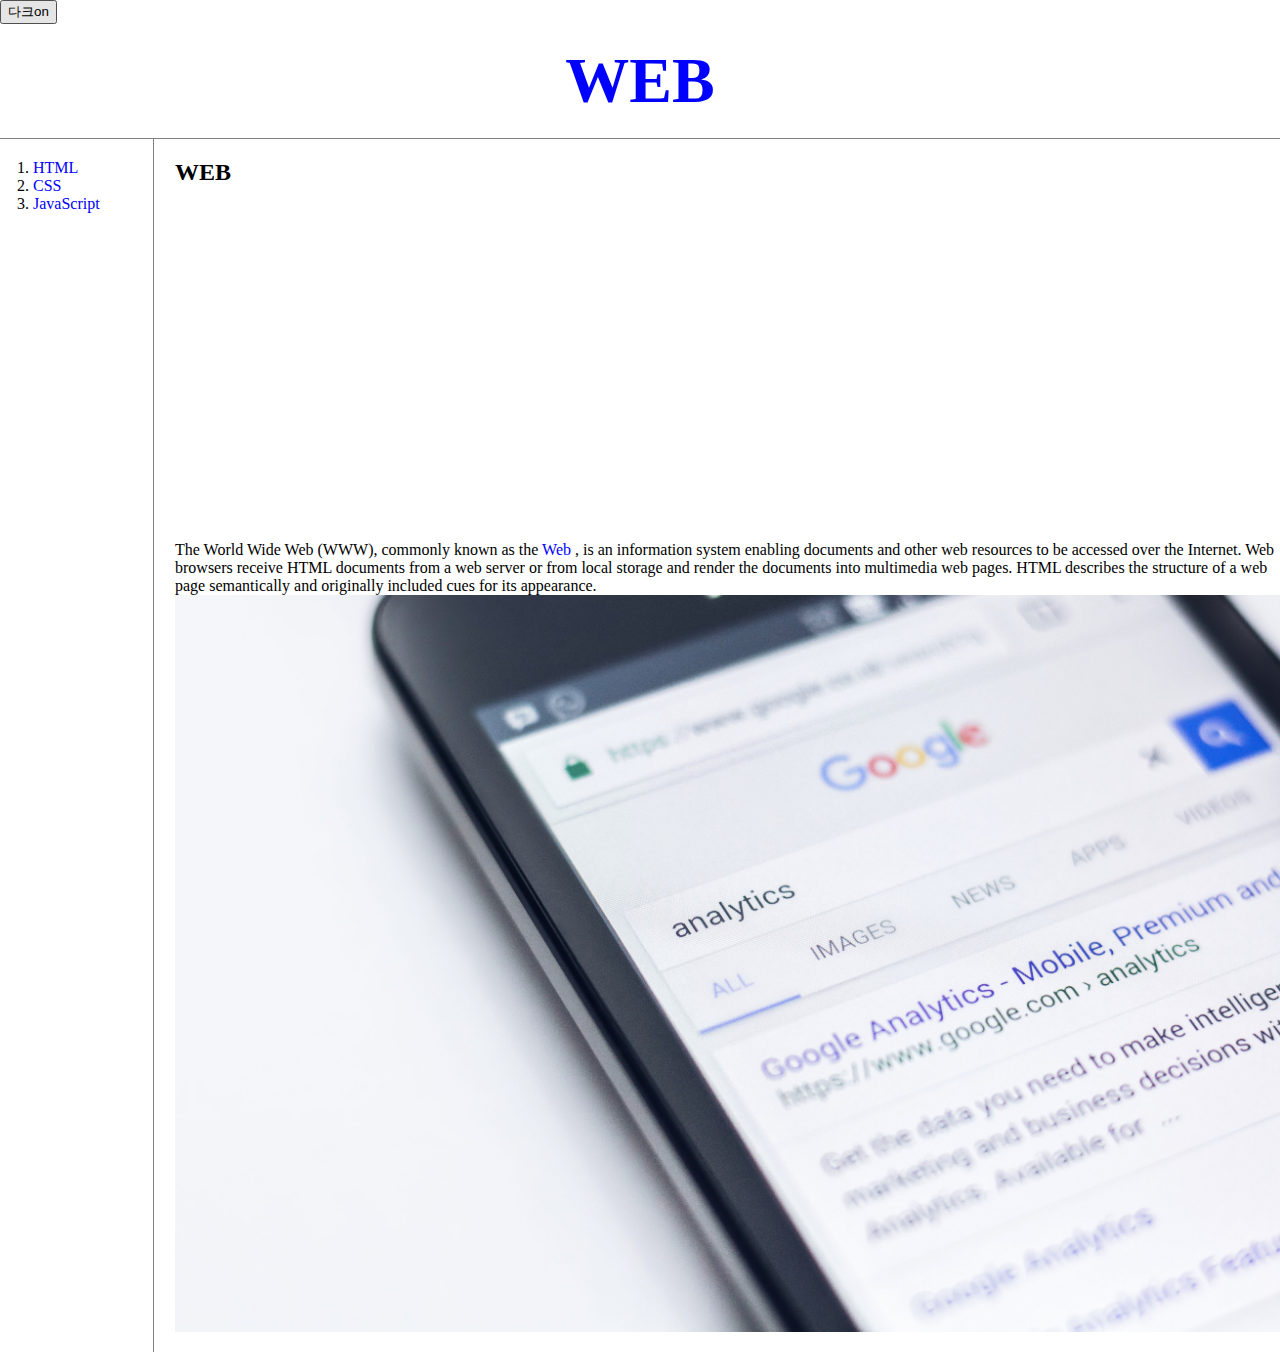
<file: index.html>
<!doctype html>
<html>

<head>
    <!-- Google tag (gtag.js) -->
<script async src="https://www.googletagmanager.com/gtag/js?id=G-6XHZG566YV"></script>
<script>
  window.dataLayer = window.dataLayer || [];
  function gtag(){dataLayer.push(arguments);}
  gtag('js', new Date());

  gtag('config', 'G-6XHZG566YV');
</script>
    <title>Welcome</title>
    <meta charset="utf-8">
    <meta name="viewport" content="width=device-width, initial-scale=1.0">
    <link rel="stylesheet" href="style.css">
    <script src="https://ajax.googleapis.com/ajax/libs/jquery/3.6.3/jquery.min.js">
    </script>
<script src="colors.js">

</script>
</head>


<body>
    <input type="button" value="다크on" onclick="darkmodehandler(this);" >
    <h1><a href="index.html">WEB</a></h1>
<div id="grid">  
    <ol>
        <li><a href="1.html">HTML</a></li>
        <li><a href="2.html">CSS</a></li>
        <li><a href="3.html">JavaScript</a></li>
    </ol>
<div id="article">
<h2>WEB</h2>
<div id="video_wrap">    
    <iframe width="560" 
        height="315" 
        src="https://www.youtube.com/embed/J8hzJxb0rpc" 
        title="YouTube video player" 
        frameborder="0" 
        allow="accelerometer; autoplay; clipboard-write; encrypted-media; gyroscope; picture-in-picture; web-share" 
        allowfullscreen
        >

    </iframe> 
</div>
<p>
    The World Wide Web (WWW), commonly known as the 
    <a href="https://www.w3.org/"
    target="_blank"
    title="wolrd wide web specification">
    Web
    </a>
    , is an information system enabling documents and other web resources to be accessed over the Internet.
     Web browsers receive HTML documents from a web server or from local storage and render the documents into multimedia web pages. HTML describes the structure of a web page semantically and originally included cues for its appearance.
     <br> <img src="edho-pratama-yeB9jDmHm6M-unsplash.jpg" width="100%">
</p>
</div>
</div>  
<!--Start of Tawk.to Script-->
<script type="text/javascript">
    var Tawk_API=Tawk_API||{}, Tawk_LoadStart=new Date();
    (function(){
    var s1=document.createElement("script"),s0=document.getElementsByTagName("script")[0];
    s1.async=true;
    s1.src='https://embed.tawk.to/64057def4247f20fefe42e17/1gqqn7s7i';
    s1.charset='UTF-8';
    s1.setAttribute('crossorigin','*');
    s0.parentNode.insertBefore(s1,s0);
    })();
    </script>
    <!--End of Tawk.to Script-->

</body>

</html>
</file>
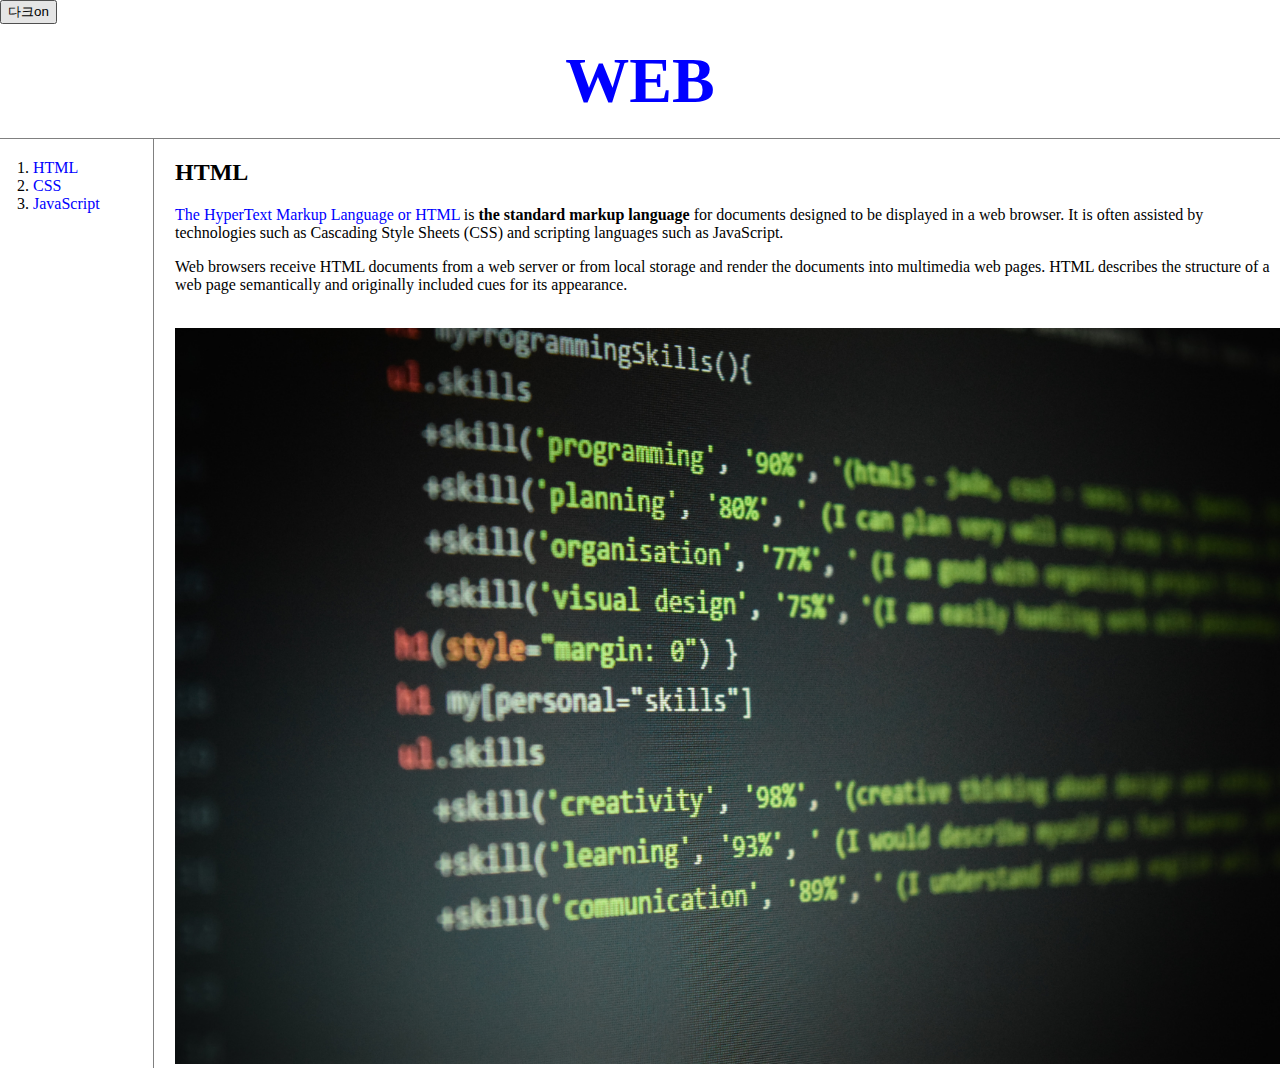
<file: 1.html>
<!doctype html>
<html>

<head>
    <!-- Google tag (gtag.js) -->
<script async src="https://www.googletagmanager.com/gtag/js?id=G-6XHZG566YV"></script>
<script>
  window.dataLayer = window.dataLayer || [];
  function gtag(){dataLayer.push(arguments);}
  gtag('js', new Date());

  gtag('config', 'G-6XHZG566YV');
</script>
<title>Html_start</title>
<meta charset="utf-8">
<meta name="viewport" content="width=device-width, initial-scale=1.0">
<link rel="stylesheet" href="style.css">
<script src="https://ajax.googleapis.com/ajax/libs/jquery/3.6.3/jquery.min.js">
    </script>
<script src="colors.js">

</script>
</head>


<body>
    <input type="button" value="다크on" onclick="darkmodehandler(this);" >
    <h1><a href="index.html">WEB</a></h1>
<div id="grid">  
    <ol>
        <li><a href="1.html">HTML</a></li>
        <li><a href="2.html">CSS</a></li>
        <li><a href="3.html">JavaScript</a></li>
    </ol>
<div id="article">
<h2>HTML</h2>

<p>
    <a href="https://html.spec.whatwg.org/multipage/"
    target="_blank"
    title="html5 specification"
    class="specification">The HyperText Markup Language or HTML</a> is <strong>the standard markup language</strong> 
    for documents designed to be displayed in a web browser. 
    It is often assisted by technologies such as Cascading Style Sheets (CSS) and scripting languages such as JavaScript.

</p>

<p>Web browsers receive HTML documents from a web server or from local storage and render the documents into multimedia web pages. HTML describes the structure of a web page semantically and originally included cues for its appearance.</p>

<br> <img src="html.jpg" width="100%">
</div>
</div>  
<p>
    <div id="disqus_thread"></div>
    <script>
    /**
    *  RECOMMENDED CONFIGURATION VARIABLES: EDIT AND UNCOMMENT THE SECTION BELOW TO INSERT DYNAMIC VALUES FROM YOUR PLATFORM OR CMS.
    *  LEARN WHY DEFINING THESE VARIABLES IS IMPORTANT: https://disqus.com/admin/universalcode/#configuration-variables    */
    /*
    var disqus_config = function () {
    this.page.url = PAGE_URL;  // Replace PAGE_URL with your page's canonical URL variable
    this.page.identifier = PAGE_IDENTIFIER; // Replace PAGE_IDENTIFIER with your page's unique identifier variable
    };
    */
    (function() { // DON'T EDIT BELOW THIS LINE
    var d = document, s = d.createElement('script');
    s.src = 'https://web1-first-1.disqus.com/embed.js';
    s.setAttribute('data-timestamp', +new Date());
    (d.head || d.body).appendChild(s);
    })();
</script>
<noscript>Please enable JavaScript to view the <a href="https://disqus.com/?ref_noscript">comments powered by Disqus.</a></noscript>
</p>

<!--Start of Tawk.to Script-->
<script type="text/javascript">
    var Tawk_API=Tawk_API||{}, Tawk_LoadStart=new Date();
    (function(){
    var s1=document.createElement("script"),s0=document.getElementsByTagName("script")[0];
    s1.async=true;
    s1.src='https://embed.tawk.to/64057def4247f20fefe42e17/1gqqn7s7i';
    s1.charset='UTF-8';
    s1.setAttribute('crossorigin','*');
    s0.parentNode.insertBefore(s1,s0);
    })();
    </script>
    <!--End of Tawk.to Script-->

</body>

</html>
</file>
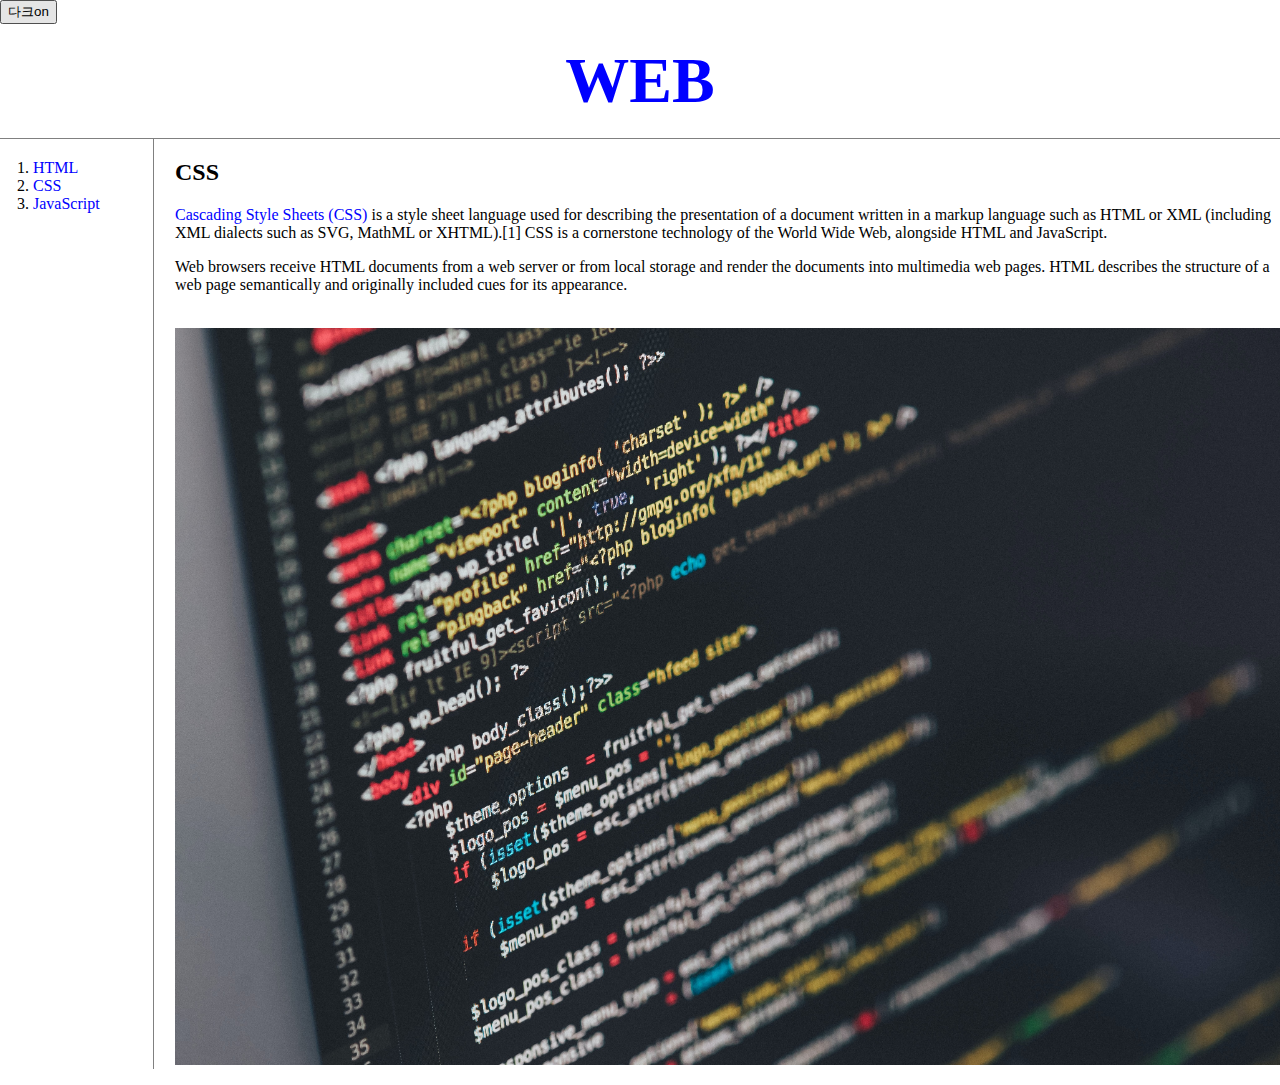
<file: 2.html>
<!doctype html>
<html>

<head>
    <!-- Google tag (gtag.js) -->
<script async src="https://www.googletagmanager.com/gtag/js?id=G-6XHZG566YV"></script>
<script>
  window.dataLayer = window.dataLayer || [];
  function gtag(){dataLayer.push(arguments);}
  gtag('js', new Date());

  gtag('config', 'G-6XHZG566YV');
</script>
    <title>CSS_start</title>
    <meta charset="utf-8">
    <meta name="viewport" content="width=device-width, initial-scale=1.0">
    <link rel="stylesheet" href="style.css">
    <script src="https://ajax.googleapis.com/ajax/libs/jquery/3.6.3/jquery.min.js">
        </script>
    <script src="colors.js">

    </script>
</head>


<body>
    <input type="button" value="다크on" onclick="darkmodehandler(this);" >
    <h1><a href="index.html">WEB</a></h1>
<div id="grid">
    <ol>
        <li><a href="1.html">HTML</a></li>
        <li><a href="2.html">CSS</a></li>
        <li><a href="3.html">JavaScript</a></li>
    </ol>

 <div id="article">
<h2>CSS</h2>

<p>
    <a href="https://www.w3.org/Style/CSS/specs.en.html"
    target="_blank"
    title="CSS specification"
    class="specification">
    Cascading Style Sheets (CSS)</a> is a style sheet language used for describing the presentation of a document written in a markup language such as HTML or XML (including XML dialects such as SVG, MathML or XHTML).[1] 
    CSS is a cornerstone technology of the World Wide Web, alongside HTML and JavaScript.

    </p>

    <p>Web browsers receive HTML documents from a web server or from local storage and render the documents into multimedia web pages. HTML describes the structure of a web page semantically and originally included cues for its appearance.</p>

    <br> <img src="pavlov-unsplash.jpg" width="100%">
 </div>
</div>
<p>
    <div id="disqus_thread"></div>
    <script>
    /**
    *  RECOMMENDED CONFIGURATION VARIABLES: EDIT AND UNCOMMENT THE SECTION BELOW TO INSERT DYNAMIC VALUES FROM YOUR PLATFORM OR CMS.
    *  LEARN WHY DEFINING THESE VARIABLES IS IMPORTANT: https://disqus.com/admin/universalcode/#configuration-variables    */
    /*
    var disqus_config = function () {
    this.page.url = PAGE_URL;  // Replace PAGE_URL with your page's canonical URL variable
    this.page.identifier = PAGE_IDENTIFIER; // Replace PAGE_IDENTIFIER with your page's unique identifier variable
    };
    */
    (function() { // DON'T EDIT BELOW THIS LINE
    var d = document, s = d.createElement('script');
    s.src = 'https://web1-first-1.disqus.com/embed.js';
    s.setAttribute('data-timestamp', +new Date());
    (d.head || d.body).appendChild(s);
    })();
</script>
<noscript>Please enable JavaScript to view the <a href="https://disqus.com/?ref_noscript">comments powered by Disqus.</a></noscript>
</p>

</body>

</html>
</file>
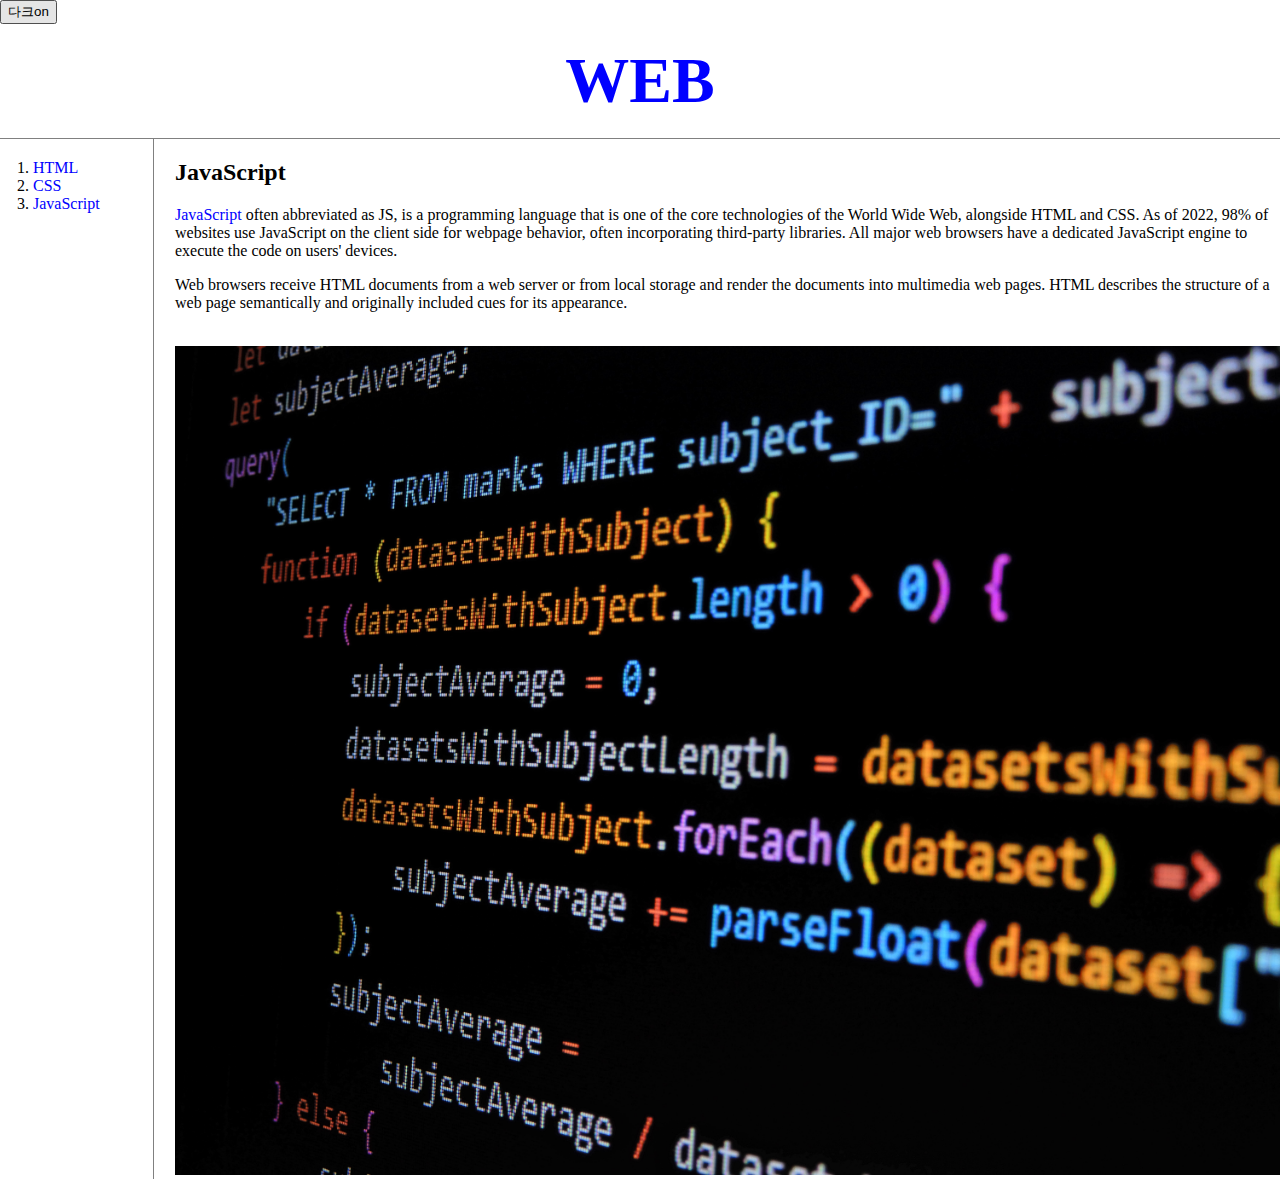
<file: 3.html>
<!doctype html>
<html>

<head>
    <!-- Google tag (gtag.js) -->
<script async src="https://www.googletagmanager.com/gtag/js?id=G-6XHZG566YV"></script>
<script>
  window.dataLayer = window.dataLayer || [];
  function gtag(){dataLayer.push(arguments);}
  gtag('js', new Date());

  gtag('config', 'G-6XHZG566YV');
</script>
    
    <title>JavaScript_start</title>
    <meta charset="utf-8">
    <meta name="viewport" content="width=device-width, initial-scale=1.0">
    <link rel="stylesheet" href="style.css">
<script src="https://ajax.googleapis.com/ajax/libs/jquery/3.6.3/jquery.min.js">

    
</script>
<script src="colors.js">
</script>
</head>


<body>
    <input type="button" value="다크on" onclick="darkmodehandler(this);" >

    <h1><a href="index.html">WEB</a></h1>
    
    

<div id="grid">    
        <ol>
            <li><a href="1.html">HTML</a></li>
            <li><a href="2.html">CSS</a></li>
            <li><a href="3.html">JavaScript</a></li>
        </ol>
    <div id="article">
<h2>JavaScript</h2>

<p>
    <a href="https://developer.mozilla.org/en-US/docs/Web/JavaScript/JavaScript_technologies_overview"
    target="_blank"
    title="JavaScript specification"
    class="specification">
    JavaScript</a> often abbreviated as JS, is a programming language that is one of the core technologies of the World Wide Web, alongside HTML and CSS. As of 2022, 98% of websites use JavaScript on the client side for webpage behavior, often incorporating third-party libraries. 
    All major web browsers have a dedicated JavaScript engine to execute the code on users' devices.
</p>

<p>Web browsers receive HTML documents from a web server or from local storage and render the documents into multimedia web pages. HTML describes the structure of a web page semantically and originally included cues for its appearance.</p>

<br> <img src="gabriel-unsplash.jpg" width="100%">
    </div>
</div>

<p>
    <div id="disqus_thread"></div>
    <script>
    /**
    *  RECOMMENDED CONFIGURATION VARIABLES: EDIT AND UNCOMMENT THE SECTION BELOW TO INSERT DYNAMIC VALUES FROM YOUR PLATFORM OR CMS.
    *  LEARN WHY DEFINING THESE VARIABLES IS IMPORTANT: https://disqus.com/admin/universalcode/#configuration-variables    */
    /*
    var disqus_config = function () {
    this.page.url = PAGE_URL;  // Replace PAGE_URL with your page's canonical URL variable
    this.page.identifier = PAGE_IDENTIFIER; // Replace PAGE_IDENTIFIER with your page's unique identifier variable
    };
    */
    (function() { // DON'T EDIT BELOW THIS LINE
    var d = document, s = d.createElement('script');
    s.src = 'https://web1-first-1.disqus.com/embed.js';
    s.setAttribute('data-timestamp', +new Date());
    (d.head || d.body).appendChild(s);
    })();
</script>
<noscript>Please enable JavaScript to view the <a href="https://disqus.com/?ref_noscript">comments powered by Disqus.</a></noscript>
</p>

</body>

</html>
</file>
<file: style.css>
body{
    margin:0;
    background-color: white;
    color: black;
}
a{
    color: blue;
    text-decoration: none;
}

h1 {
font-size: 400%;
text-align: center;
border-bottom:1px solid gray;
margin:0;
padding:20px;
}

ol{
border-right:1px solid gray;
width:100px;
margin:0px;
padding:20px;
}

#grid{
display:grid;
grid-template-columns: 150px 1fr;
}

#grid ol{
padding-left:33px;
}

#article{
padding-left:25px;
}
@media(max-width:500px) {
    #grid{
    display:block;
   }
   ol{
    border-right:none;}
    h1{
        border-bottom:none;
    }
   }
</file>
